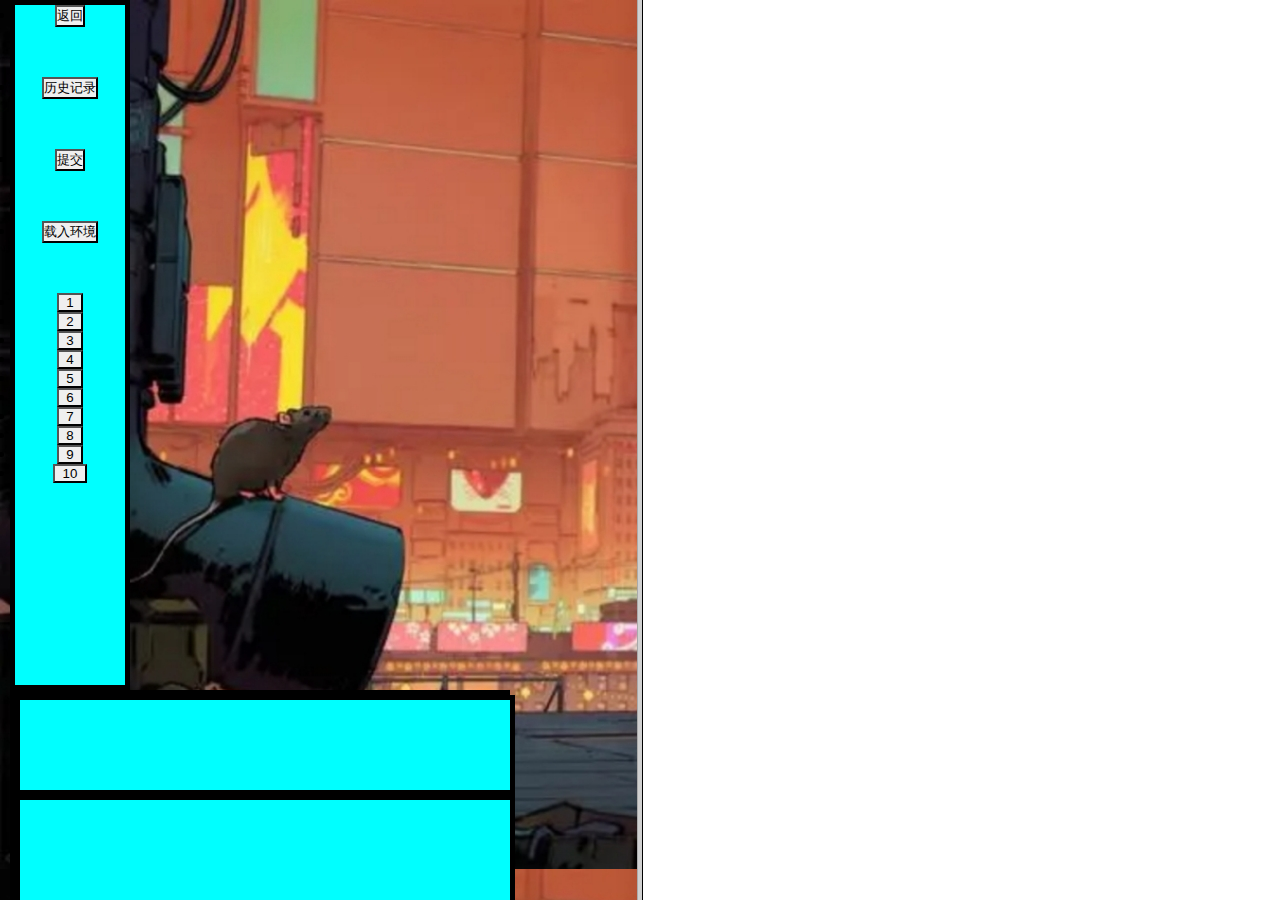
<file: target/classes/static/clouddeck.html>
<!DOCTYPE html>
<html lang="en">
    <frameset cols="50%,50%">
        <frame src="questionnew.html" id="question">
        <frame src="http://124.220.160.120:6080/" id="mysql">
    </frameset>
<head>
    <meta charset="UTF-8">
    <meta http-equiv="X-UA-Compatible" content="IE=edge">
    <meta name="viewport" content="width=device-width, initial-scale=1.0">
    <title>Document</title>
</head>
<body>

</body>
</html>
</file>
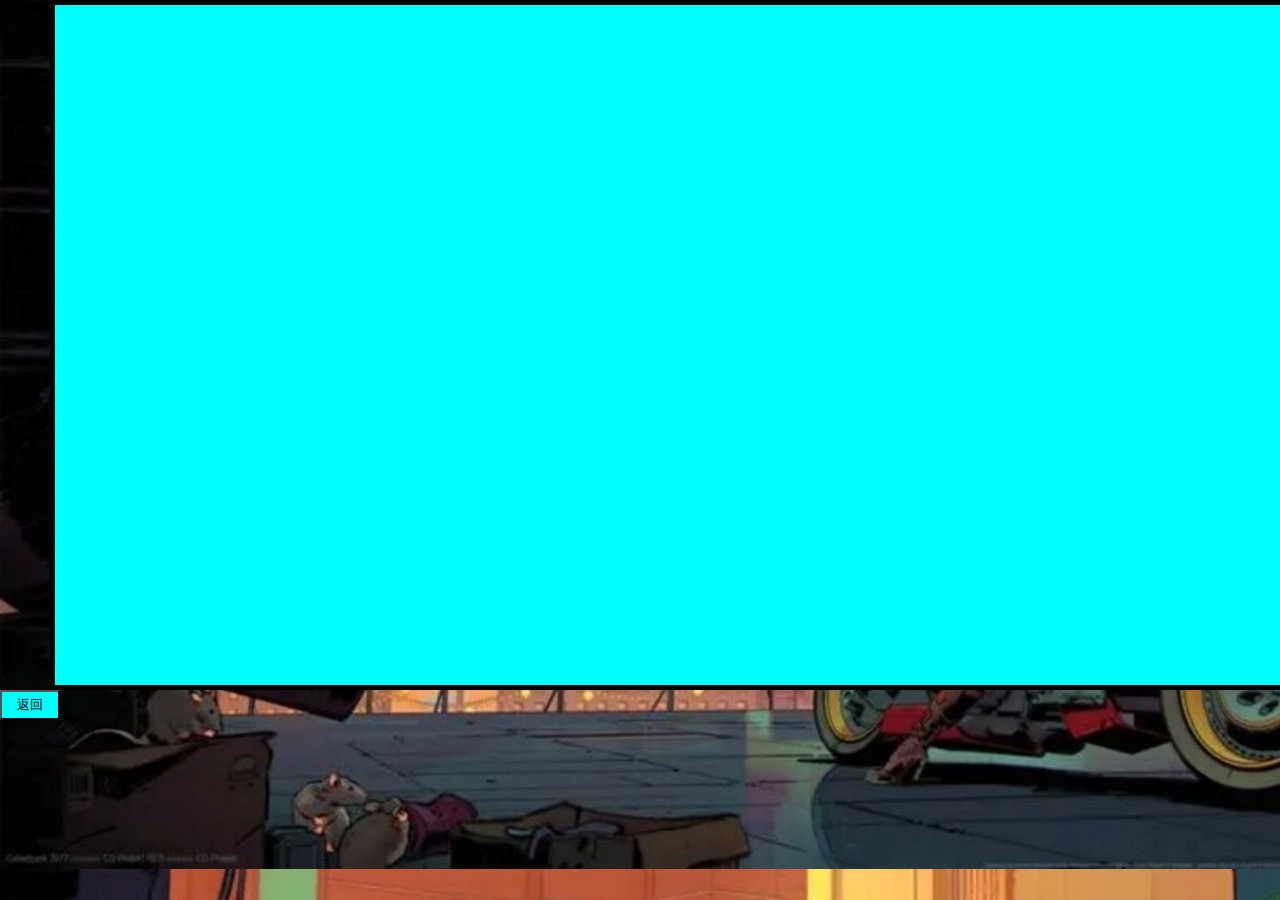
<file: target/classes/static/history.html>
<!DOCTYPE html>
<html lang="en">
<head>
    <meta charset="UTF-8">
    <meta http-equiv="X-UA-Compatible" content="IE=edge">
    <meta name="viewport" content="width=device-width, initial-scale=1.0">
    <title>历史记录</title>
    <style type="text/css">
        *{
            margin: 0;
            padding: 0;
            box-sizing:border-box;
            background-image: url(image/saibopengke.jpg);
        }
    </style>
    <link rel="stylesheet" href="css/main2.css">
</head>
<body>
<div class="beijing3" id="insert">
</div>
<button class="jiange80" onclick="back()">返回</button>
<script type="text/javascript" src="common/jquery-1.12.4.min.js"></script>
<script type="text/javascript" src="common/jquery.cookie.js"></script>
<script type="text/javascript" src="common/common.js"></script>
<script type="text/javascript" src="js/history.js"></script>
</body>
</html>
</file>
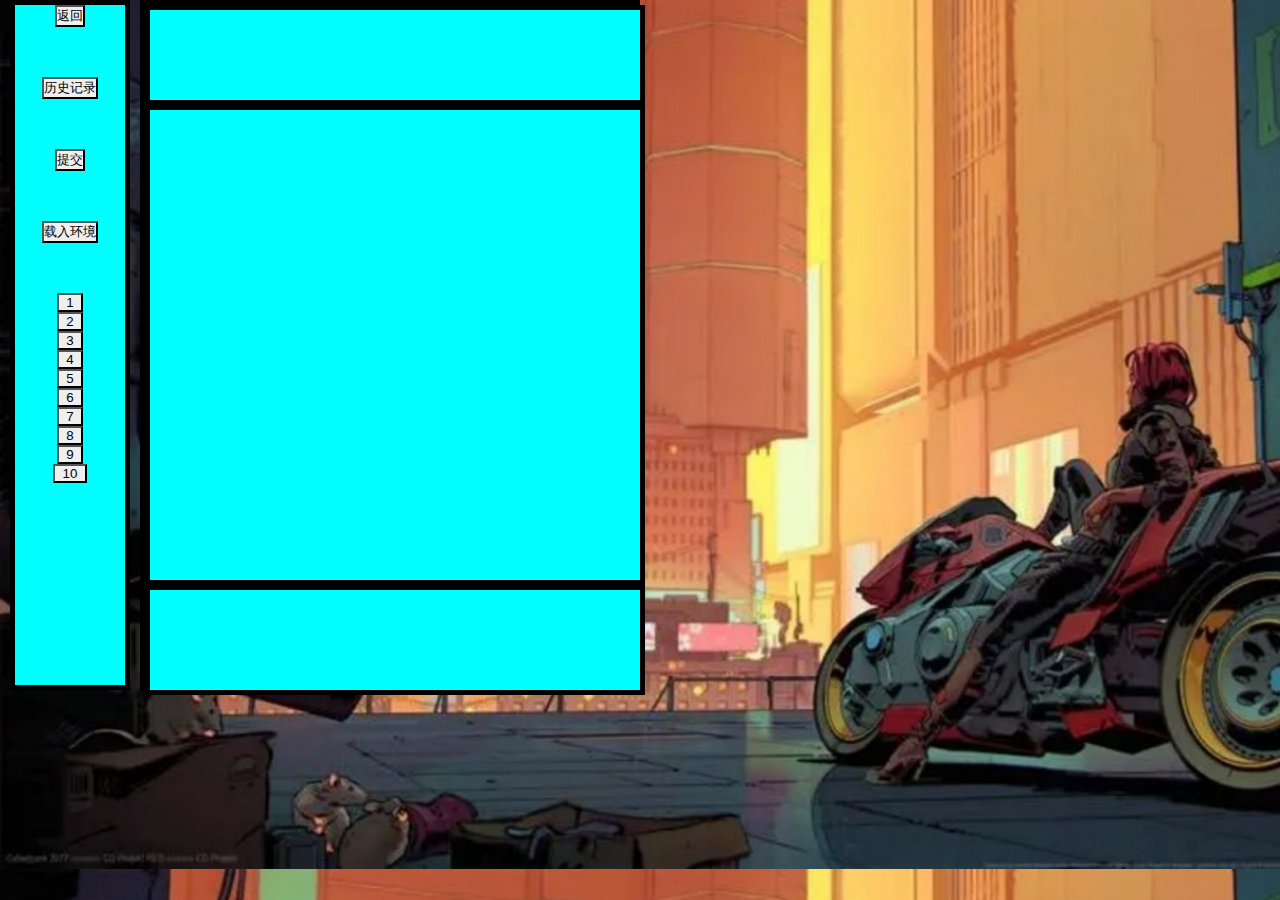
<file: target/classes/static/questionnew.html>
<!DOCTYPE html>
<html lang="en">
<head>
    <meta charset="UTF-8">
    <meta http-equiv="X-UA-Compatible" content="IE=edge">
    <meta name="viewport" content="width=device-width, initial-scale=1.0">
    <title>sql语言练习网站</title>
    <style type="text/css">
        *{
            margin: 0;
            padding: 0;
            box-sizing:border-box;
            background-image: url(image/saibopengke.jpg);
        }
    </style>
    <link rel="stylesheet" href="css/main2.css">
</head>
<body>
<div class="beijing1">
    <ul class="s3">
        <li class="jiange50"><button onclick="backto()" class="s3"/>返回</li>
        <li class="jiange50"><button onclick="history()" class="s3">历史记录</button></li>
        <li class="jiange50"><button onclick="judgecommit()" class="s3">提交</button></li>
        <li class="jiange50"><button onclick="loadenvironment()" class="s3">载入环境</button></li>
        <li class="s4"><button id="1" onclick="theone()"  class="s3">&nbsp&nbsp1&nbsp&nbsp</button></li>
        <li class="s4"><button id="2" onclick="thetwo()"  class="s3">&nbsp&nbsp2&nbsp&nbsp</button></li>
        <li class="s4"><button id="3" onclick="thethree()"  class="s3">&nbsp&nbsp3&nbsp&nbsp</button></li>
        <li class="s4"><button id="4" onclick="thefour()"  class="s3">&nbsp&nbsp4&nbsp&nbsp</button></li>
        <li class="s4"><button id="5" onclick="thefive()"  class="s3">&nbsp&nbsp5&nbsp&nbsp</button></li>
        <li class="s4"><button id="6" onclick="thesix()"  class="s3">&nbsp&nbsp6&nbsp&nbsp</button></li>
        <li class="s4"><button id="7" onclick="theseven()"  class="s3">&nbsp&nbsp7&nbsp&nbsp</button></li>
        <li class="s4"><button id="8" onclick="m8"  class="s3">&nbsp&nbsp8&nbsp&nbsp</button></li>
        <li class="s4"><button id="9" onclick="m9"  class="s3">&nbsp&nbsp9&nbsp&nbsp</button></li>
        <li class="s4"><button id="10" onclick="m10"  class="s3">&nbsp&nbsp10&nbsp&nbsp</button></li>
    </ul>
</div>
<div class="beijing2">
    <div id="title" class="hezi1">
    </div>
    <div id="detail" class="hezi2">
    </div>
    <div id="status"  class="hezi3">
    </div>
</div>
<script type="text/javascript" src="common/jquery-1.12.4.min.js"></script>
<script type="text/javascript" src="common/jquery.cookie.js"></script>
<script type="text/javascript" src="common/common.js"></script>
<script type="text/javascript" src="js/question.js"></script>
</body>

</html>
</file>
<file: target/classes/static/css/main2.css>
div {
    float: left;
}
.beijing1 {
    background-color: aqua;
    width: 120px;
    height: 690px;
    border-width: 5px;
    border-style: solid;
    background-image: none;
    margin-left: 10px;
}
.beijing2 {
    width: 500px;
    height: 690px;
    border-width: 5px;
    border-style: solid;
    background-image: none;
    background-color: aqua;
    margin-left: 10px;
}
.beijing3{
    width: 1300px;
    height: 690px;
    border-width: 5px;
    border-style: solid;
    background-image: none;
    background-color: aqua;
    margin-left: 50px;
}
.jiange80 {
    width:60px ;
    height: 30px;
    margin-bottom: 80px;
    background-color: aqua;
    background-image: none;
    text-align: center;
}
.jiange50 {
    margin-bottom: 50px;
    background-color: aqua;
    background-image: none;
    text-align: center;
}
.hezi1{
    width: 500px;
    height: 100px;
    border-width: 5px;
    border-style: solid;
    text-align: center;
    padding-top: 50px;
    background-color: aqua;
    background-image: none;
}
.hezi2{
    width: 500px;
    height: 480px;
    border-width: 5px;
    border-style: solid;
    text-align: center;
    padding-top: 50px;
    background-color: aqua;
    background-image: none;
}
.hezi3{
    width: 500px;
    height: 110px;
    border-width: 5px;
    border-style: solid;
    text-align: center;
    padding-top: 50px;
    background-color: aqua;
    background-image: none;
}
.juzhong{
    width: 120px;
    height: 50px;
    text-align: center;
    line-height: 50px;
}
.mouse{
    width: 50px;
    height: 50px;
    border-radius: 50%;;
    position: fixed;
    left: -200px;
    z-index: 1000;
    pointer-events: none;
}
.anniu2{
    width: 186px;
    height: 60px;
    background-image: url(../image/yanse.png);
    margin-left: 40px;
}
.s1{
    width: 600px;
    height: 690px;
}
.s2{
    width: 260px;
    height: 450px;
    margin-top: 100px;
    background-image: none;
}
.s3{
    background-image: none;
}
.s4{
    background-image: none;
    text-align: center;
}
.s5{
    background-image: none;
    background-color: aliceblue;
    text-align: center;
}
</file>
